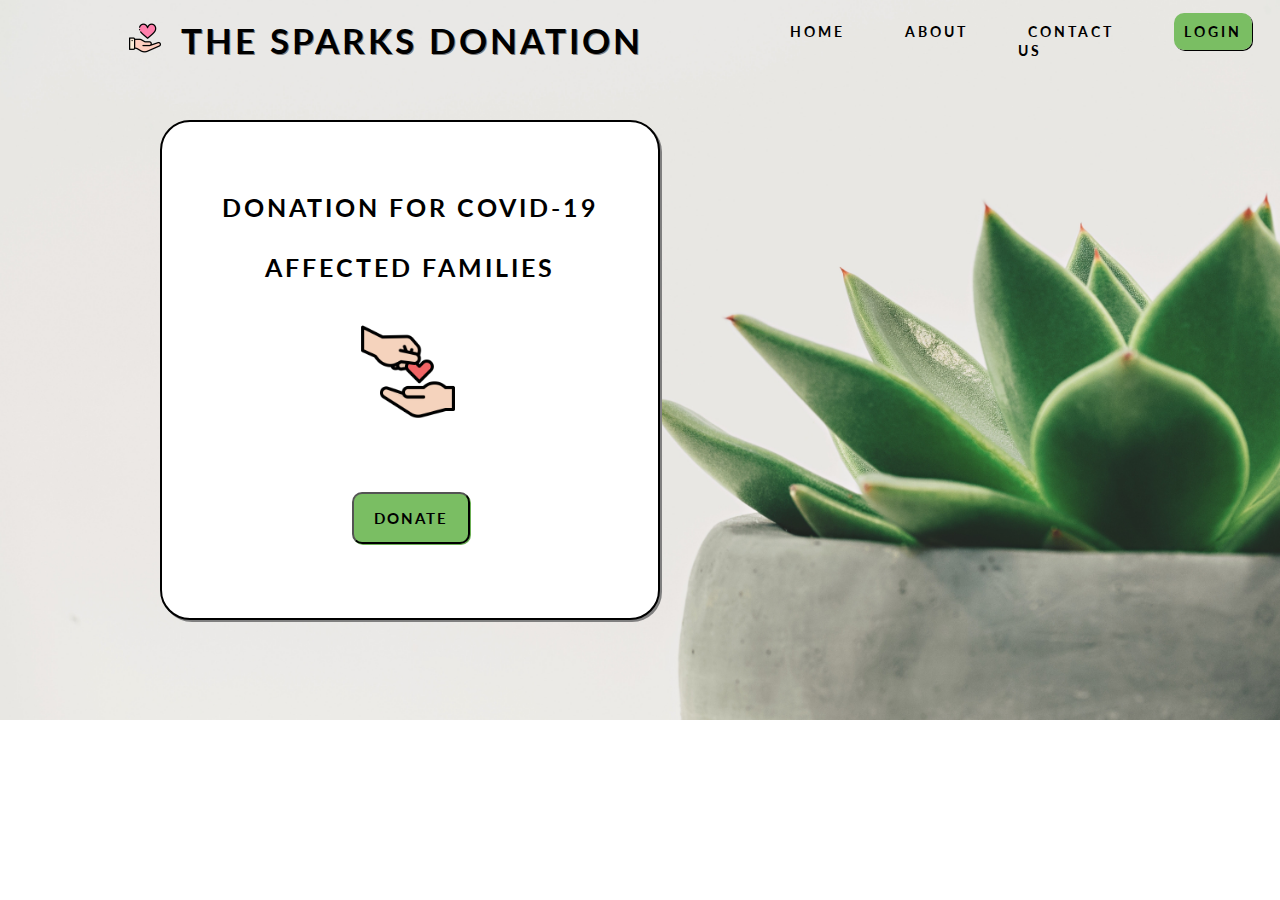
<file: index.html>
<!DOCTYPE html>
<html lang="en">
<head>
    <meta charset="UTF-8">
    <meta http-equiv="X-UA-Compatible" content="IE=edge">
    <meta name="viewport" content="width=device-width, initial-scale=1.0">
    <link rel="preconnect" href="https://fonts.gstatic.com">
    <link href="https://fonts.googleapis.com/css2?family=Lato&display=swap" rel="stylesheet">
    <link rel="stylesheet" href="index.css">
    <link rel="shortcut icon" href="Images/favicon.ico" type="image/x-icon">
    <title>Donation</title>
</head>
<body>
    <nav>
        <div class="logo">
            <h3 class="mainlogo"><a href="index.html"><img src="Images/logo1.png" alt="Logo" class="logo1">The Sparks Donation</a></h3>
        </div>
        <ul class="nav-links">
            <li class="list"><a href="index.html" id="home">Home</a></li>
            <li class="list"><a href="about.html" id="about">About</a></li>
            <li class="list"><a href="contact.html" id="contact">Contact Us</a></li>
            <li class="list"><a href="login.html" id="login">Login</a></li>
        </ul>
    </nav>
    <div class="container">
        <h3>Donation for COVID-19</h3>
        <h3>Affected Families</h3>
        <img src="Images/donation.png" alt="" class="donation-image">
        <a href="donate.html" class="donatebtn"><button class="btn">Donate</button></a>
    </div>
</body>
</html>
</file>
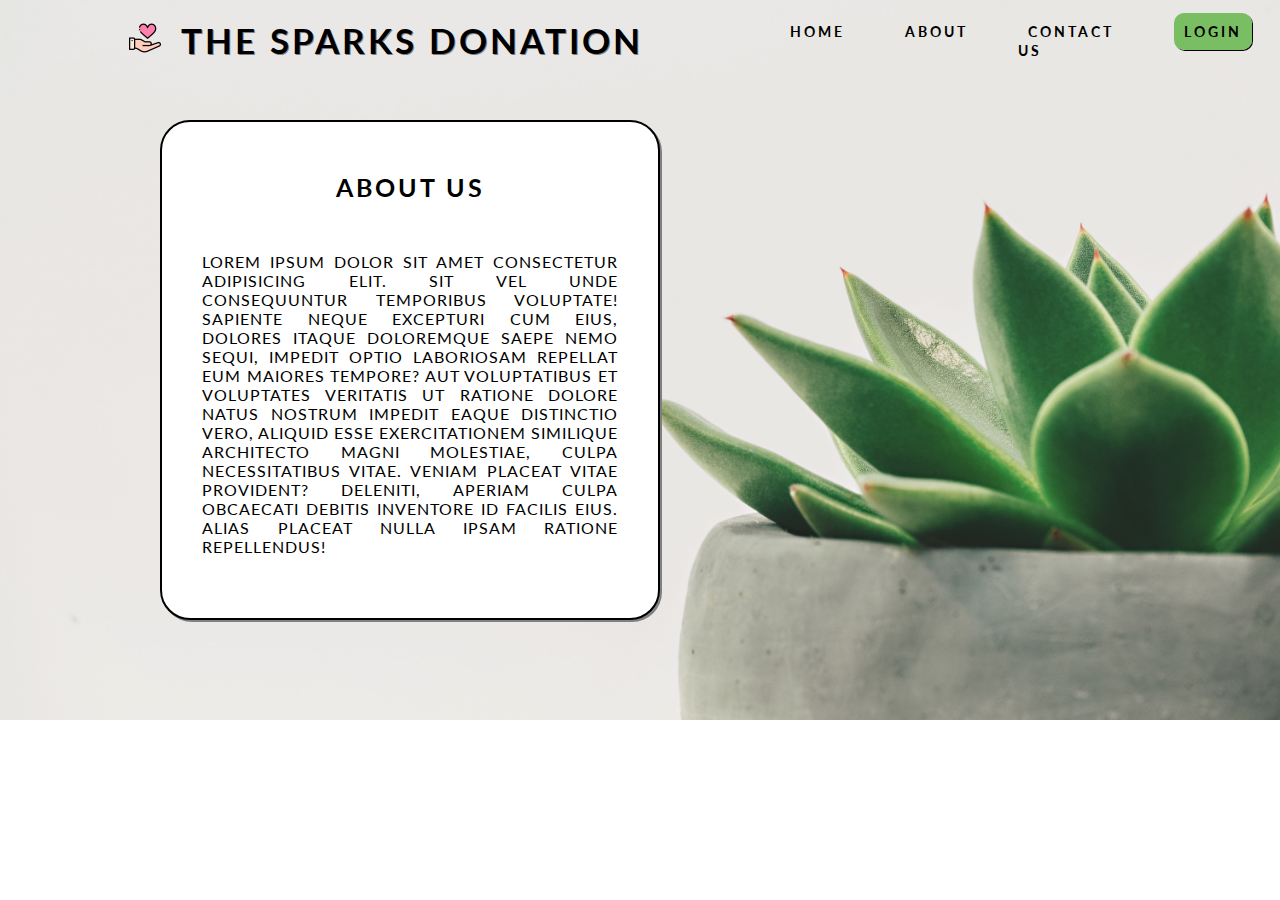
<file: about.html>
<!DOCTYPE html>
<html lang="en">
<head>
    <meta charset="UTF-8">
    <meta http-equiv="X-UA-Compatible" content="IE=edge">
    <meta name="viewport" content="width=device-width, initial-scale=1.0">
    <link rel="preconnect" href="https://fonts.gstatic.com">
    <link href="https://fonts.googleapis.com/css2?family=Lato&display=swap" rel="stylesheet">
    <link rel="stylesheet" href="about.css">
    <link rel="shortcut icon" href="Images/favicon.ico" type="image/x-icon">
    <title>Donation</title>
</head>
<body>
    <nav>
        <div class="logo">
            <h3><a href="index.html"><img src="Images/logo1.png" alt="Logo" class="logo1">The Sparks Donation</a></h3>
        </div>
        <ul class="nav-links">
            <li class="list"><a href="index.html" id="home">Home</a></li>
            <li class="list"><a href="about.html" id="about">About</a></li>
            <li class="list"><a href="contact.html" id="contact">Contact Us</a></li>
            <li class="list"><a href="login.html" id="login">Login</a></li>
        </ul>
    </nav>
    <div class="container">
        <h3>About Us</h3>
        <p>Lorem ipsum dolor sit amet consectetur adipisicing elit. Sit vel unde consequuntur temporibus voluptate! Sapiente neque excepturi cum eius, dolores itaque doloremque saepe nemo sequi, impedit optio laboriosam repellat eum maiores tempore? Aut voluptatibus et voluptates veritatis ut ratione dolore natus nostrum impedit eaque distinctio vero, aliquid esse exercitationem similique architecto magni molestiae, culpa necessitatibus vitae. Veniam placeat vitae provident? Deleniti, aperiam culpa obcaecati debitis inventore id facilis eius. Alias placeat nulla ipsam ratione repellendus!</p>
    </div>
</body>
</html>
</file>
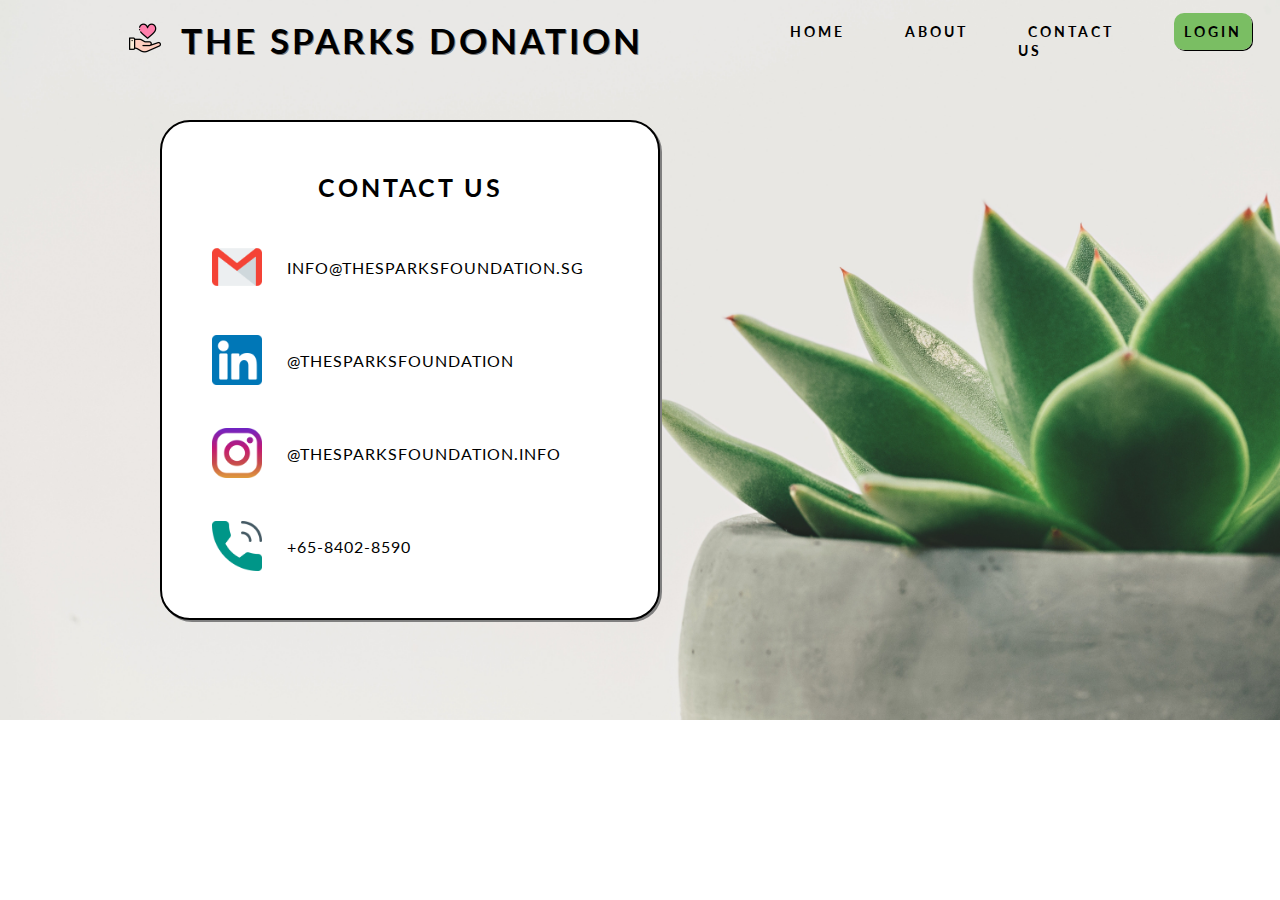
<file: contact.html>
<!DOCTYPE html>
<html lang="en">
<head>
    <meta charset="UTF-8">
    <meta http-equiv="X-UA-Compatible" content="IE=edge">
    <meta name="viewport" content="width=device-width, initial-scale=1.0">
    <link rel="preconnect" href="https://fonts.gstatic.com">
    <link href="https://fonts.googleapis.com/css2?family=Lato&display=swap" rel="stylesheet">
    <link rel="stylesheet" href="contact.css">
    <link rel="shortcut icon" href="Images/favicon.ico" type="image/x-icon">
    <title>Donation</title>
</head>
<body>
    <nav>
        <div class="logo">
            <h3><a href="index.html"><img src="Images/logo1.png" alt="Logo" class="logo1">The Sparks Donation</a></h3>
        </div>
        <ul class="nav-links">
            <li class="list"><a href="index.html" id="home">Home</a></li>
            <li class="list"><a href="about.html" id="about">About</a></li>
            <li class="list"><a href="contact.html" id="contact">Contact Us</a></li>
            <li class="list"><a href="login.html" id="login">Login</a></li>
        </ul>
    </nav>
    <div class="container">
        <h3>Contact Us</h3>
        <ul class="social">
            <li><a href="mailto:info@thesparksfoundation.sg" target="_blank"><img src="Images/socials/gmail.png" alt=""><span>info@thesparksfoundation.sg</span></a></li>
            <li><a href="https://www.linkedin.com/company/the-sparks-foundation/" target="_blank"><img src="Images/socials/linkedin.png" alt=""><span>@thesparksfoundation</span></a></li>
            <li><a href="https://www.instagram.com/thesparksfoundation.info" target="_blank"><img src="Images/socials/instagram.png" alt=""><span>@thesparksfoundation.info</span></a></li>
            <li><a href="tel:+65-8402-8590"><img src="Images/socials/phone.png" alt=""><span>+65-8402-8590</span></a></li>
        </ul>
    </div>
</body>
</html>
</file>
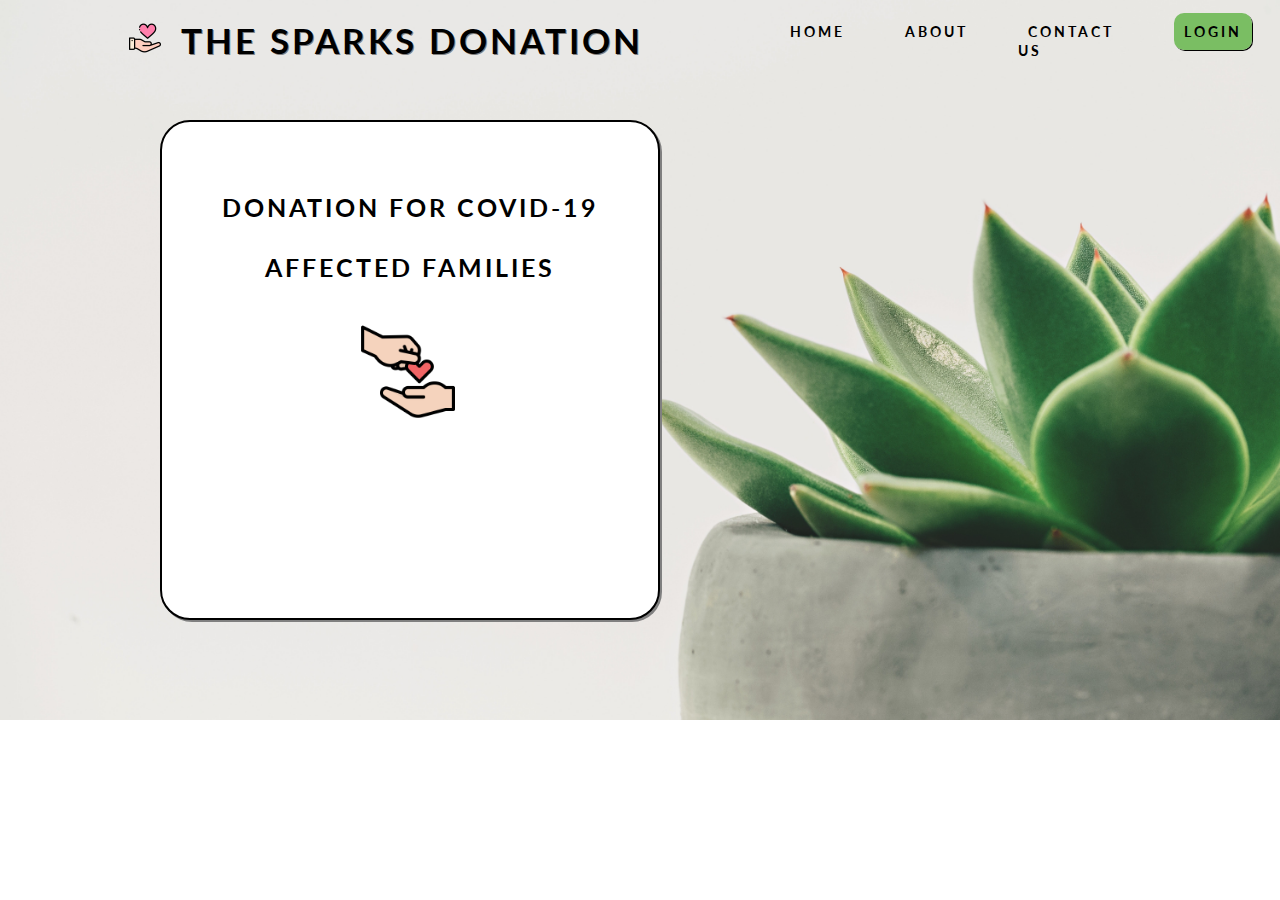
<file: donate.html>
<!DOCTYPE html>
<html lang="en">
<head>
    <meta charset="UTF-8">
    <meta http-equiv="X-UA-Compatible" content="IE=edge">
    <meta name="viewport" content="width=device-width, initial-scale=1.0">
    <link rel="preconnect" href="https://fonts.gstatic.com">
    <link href="https://fonts.googleapis.com/css2?family=Lato&display=swap" rel="stylesheet">
    <link rel="stylesheet" href="donate.css">
    <link rel="shortcut icon" href="Images/favicon.ico" type="image/x-icon">
    <title>Donation</title>
</head>
<body>
    <nav>
        <div class="logo">
            <h3><a href="index.html"><img src="Images/logo1.png" alt="Logo" class="logo1">The Sparks Donation</a></h3>
        </div>
        <ul class="nav-links">
            <li class="list"><a href="index.html" id="home">Home</a></li>
            <li class="list"><a href="about.html" id="about">About</a></li>
            <li class="list"><a href="contact.html" id="contact">Contact Us</a></li>
            <li class="list"><a href="login.html" id="login">Login</a></li>
        </ul>
    </nav>
    <div class="container">
        <h3>Donation for COVID-19</h3>
        <h3>Affected Families</h3>
        <img src="Images/donation.png" alt="" class="donation-image">
        <form class="btn"><script src="https://checkout.razorpay.com/v1/payment-button.js" data-payment_button_id="pl_HKeZPRhG1xZaOy" async> </script> </form>
    </div>
</body>
</html>
</file>
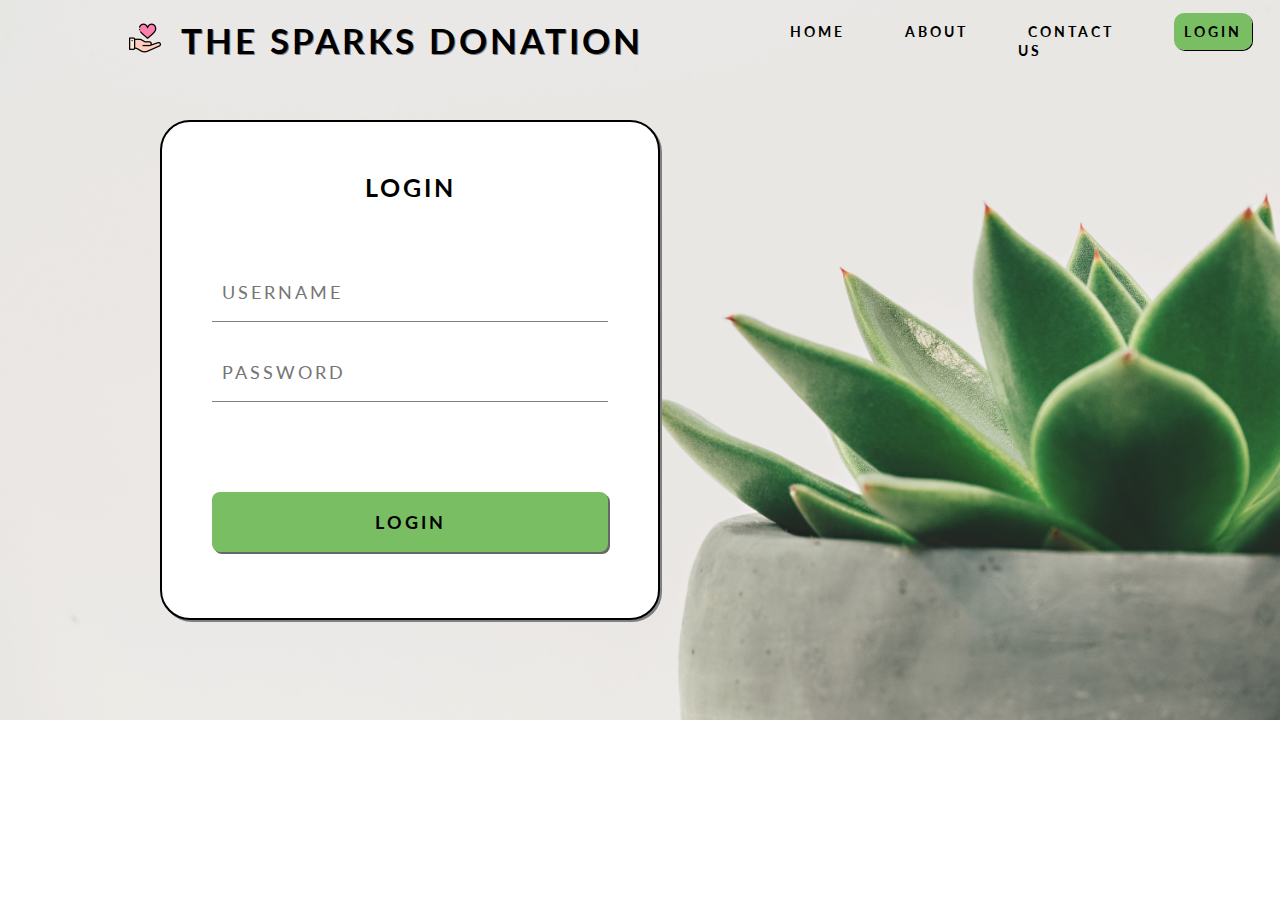
<file: login.html>
<!DOCTYPE html>
<html lang="en">
<head>
    <meta charset="UTF-8">
    <meta http-equiv="X-UA-Compatible" content="IE=edge">
    <meta name="viewport" content="width=device-width, initial-scale=1.0">
    <link rel="preconnect" href="https://fonts.gstatic.com">
    <link href="https://fonts.googleapis.com/css2?family=Lato&display=swap" rel="stylesheet">
    <link rel="stylesheet" href="login.css">
    <link rel="shortcut icon" href="Images/favicon.ico" type="image/x-icon">
    <title>Donation</title>
</head>
<body>
    <nav>
        <div class="logo">
            <h3><a href="index.html"><img src="Images/logo1.png" alt="Logo" class="logo1">The Sparks Donation</a></h3>
        </div>
        <ul class="nav-links">
            <li class="list"><a href="index.html" id="home">Home</a></li>
            <li class="list"><a href="about.html" id="about">About</a></li>
            <li class="list"><a href="contact.html" id="contact">Contact Us</a></li>
            <li class="list"><a href="login.html" id="login">Login</a></li>
        </ul>
    </nav>
    <div class="container">
        <h3>Login</h3>
        <form action="">
            <input type="text" name="username" id="username" placeholder="Username" required>
            <input type="password" name="password" id="password" placeholder="Password" placeholder="Password" required>
            <input type="submit" value="login" id="loginbtn" placeholder="Login">
        </form>
    </div>
</body>
</html>
</file>
<file: index.css>
*{
    margin: 0;
    padding: 0;
    box-sizing: border-box;
}

body{
    font-family: 'Lato', sans-serif;
    text-transform: uppercase;
    background-image: url(Images/background3.jpg);
    background-repeat: no-repeat;
    background-size: cover;
}

nav{
    display: flex;
    justify-content: space-around;
    align-items: center;
    height: 80px;
    width:100%;
    padding: 40px 0;
}

.logo{
    font-size: 30px;
    padding: 20px 100px;
    letter-spacing: 3px;
    float: left;
}

.logo1{
    padding: 0 20px;
    justify-content: center;
    align-items: center;
}

.logo h3 a{
    text-decoration: none;
    color: black;
    text-shadow: 1px 1px grey;
}

.nav-links{
    display: flex;
    justify-content: space-around;
    width: 40%;
}

.nav-links li{
    list-style: none;
}

.nav-links a{
    text-decoration: none;
    letter-spacing: 3px;
    font-weight: bold;
    font-size: 14px;
    color: black;
}

.list{
    padding: 20px;
}


#home{
    border-radius: 10px;
    padding: 10px;
}

#about{
    border-radius: 10px;
    padding: 10px;
}

#contact{
    border-radius: 10px;
    padding: 10px;
}

#login{
    background-color: #7abe63;
    border-radius: 10px;
    padding: 10px;
    box-shadow: 1px 1px black;
}

#home:hover{
    background-color: #cfcbc7;
}

#about:hover{
    background-color: #cfcbc7;
}

#contact:hover{
    background-color: #cfcbc7;
}

#login:hover{
    background-color: #82c86b;
}


.container{
    border: 2px solid;
    background-color: white;
    position: absolute;
    height: 500px;
    width: 500px;
    border-radius: 30px;
    padding: 40px 30px;
    left: 160px;
    top: 120px;
    box-shadow: 2px 2px grey;
}

.container h3{
    text-align: center;
    padding-top: 30px;
    font-size: 25px;
    letter-spacing: 3px;
}

.donation-image{
    width: 100px;
    position: absolute;
    top: 200px;
    left: 39.5%;
}

.btn{
    background-color: #7abe63;
    padding: 15px 20px;
    border-radius: 10px;
    font-family: 'Lato', sans-serif;
    text-transform: uppercase;
    letter-spacing: 2px;
    font-size: 15px;
    font-weight: bold;
    cursor: pointer;
    margin-top: 210px;
    margin-left: 160px;
    box-shadow: 1px 1px #6caf55;
}

.btn:hover{
    background-color: #82c86b;
}
</file>
<file: about.css>
*{
    margin: 0;
    padding: 0;
    box-sizing: border-box;
}

body{
    font-family: 'Lato', sans-serif;
    text-transform: uppercase;
    background-image: url(Images/background3.jpg);
    background-repeat: no-repeat;
    background-size: cover;
}

nav{
    display: flex;
    justify-content: space-around;
    align-items: center;
    height: 80px;
    width:100%;
    padding: 40px 0;
    /*background-color: yellow;*/
}

.logo{
    font-size: 30px;
    padding: 20px 100px;
    letter-spacing: 3px;
    float: left;
}

.logo1{
    padding: 0 20px;
    justify-content: center;
    align-items: center;
}

.logo h3 a{
    text-decoration: none;
    color: black;
    text-shadow: 1px 1px grey;
}

.nav-links{
    display: flex;
    justify-content: space-around;
    width: 40%;
}

.nav-links li{
    list-style: none;
}

.nav-links a{
    text-decoration: none;
    letter-spacing: 3px;
    font-weight: bold;
    font-size: 14px;
    color: black;
}

.list{
    padding: 20px;
}

#home{
    /*background-color: rgb(159, 231, 34);*/
    border-radius: 10px;
    padding: 10px;
}

#about{
    /*background-color: rgb(159, 231, 34);*/
    border-radius: 10px;
    padding: 10px;
}

#contact{
    /*background-color: rgb(159, 231, 34);*/
    border-radius: 10px;
    padding: 10px;
}

#login{
    background-color: #7abe63;
    border-radius: 10px;
    padding: 10px;
    box-shadow: 1px 1px black;
}

#home:hover{
    background-color: #cfcbc7;
}

#about:hover{
    background-color: #cfcbc7;
}

#contact:hover{
    background-color: #cfcbc7;
}

#login:hover{
    background-color: #82c86b;
}


.container{
    border: 2px solid;
    background-color: white;
    position: absolute;
    height: 500px;
    width: 500px;
    border-radius: 30px;
    padding: 40px 30px;
    left: 160px;
    top: 120px;
    box-shadow: 2px 2px grey;
}

.container h3{
    text-align: center;
    padding-top: 10px;
    padding-bottom: 10px;
    font-size: 25px;
    letter-spacing: 3px;
}

p{
    text-align: justify;
    padding: 10px;
    letter-spacing: 1px;
    margin-top: 30px;
}
</file>
<file: contact.css>
*{
    margin: 0;
    padding: 0;
    box-sizing: border-box;
}

body{
    font-family: 'Lato', sans-serif;
    text-transform: uppercase;
    background-image: url(Images/background3.jpg);
    background-repeat: no-repeat;
    background-size: cover;
}

nav{
    display: flex;
    justify-content: space-around;
    align-items: center;
    height: 80px;
    width:100%;
    padding: 40px 0;
    /*background-color: yellow;*/
}

.logo{
    font-size: 30px;
    padding: 20px 100px;
    letter-spacing: 3px;
    float: left;
}

.logo1{
    padding: 0 20px;
    justify-content: center;
    align-items: center;
}

.logo h3 a{
    text-decoration: none;
    color: black;
    text-shadow: 1px 1px grey;
}

.nav-links{
    display: flex;
    justify-content: space-around;
    width: 40%;
}

.nav-links li{
    list-style: none;
}

.nav-links a{
    text-decoration: none;
    letter-spacing: 3px;
    font-weight: bold;
    font-size: 14px;
    color: black;
}

.list{
    padding: 20px;
}

#home{
    /*background-color: rgb(159, 231, 34);*/
    border-radius: 10px;
    padding: 10px;
}

#about{
    /*background-color: rgb(159, 231, 34);*/
    border-radius: 10px;
    padding: 10px;
}

#contact{
    /*background-color: rgb(159, 231, 34);*/
    border-radius: 10px;
    padding: 10px;
}

#login{
    background-color: #7abe63;
    border-radius: 10px;
    padding: 10px;
    box-shadow: 1px 1px black;
}

#home:hover{
    background-color: #cfcbc7;
}

#about:hover{
    background-color: #cfcbc7;
}

#contact:hover{
    background-color: #cfcbc7;
}

#login:hover{
    background-color: #82c86b;
}


.container{
    border: 2px solid;
    background-color: white;
    position: absolute;
    height: 500px;
    width: 500px;
    border-radius: 30px;
    padding: 40px 30px;
    left: 160px;
    top: 120px;
    box-shadow: 2px 2px grey;
}

.container h3{
    text-align: center;
    padding-top: 10px;
    padding-bottom: 20px;
    font-size: 25px;
    letter-spacing: 3px;
}

.social img{
    width: 50px;
}

.social li{
    list-style: none;
    padding: 20px;
}

span{
    position: relative;
    bottom: 18px;
    margin-left: 25px;
    letter-spacing: 1px;
}

.social a{
    text-decoration: none;
    color: black;
}
</file>
<file: donate.css>
*{
    margin: 0;
    padding: 0;
    box-sizing: border-box;
}

body{
    font-family: 'Lato', sans-serif;
    text-transform: uppercase;
    background-image: url(Images/background3.jpg);
    background-repeat: no-repeat;
    background-size: cover;
}

nav{
    display: flex;
    justify-content: space-around;
    align-items: center;
    height: 80px;
    width:100%;
    padding: 40px 0;
    /*background-color: yellow;*/
}

.logo{
    font-size: 30px;
    padding: 20px 100px;
    letter-spacing: 3px;
    float: left;
}

.logo1{
    padding: 0 20px;
    justify-content: center;
    align-items: center;
}

.logo h3 a{
    text-decoration: none;
    color: black;
    text-shadow: 1px 1px grey;
}

.nav-links{
    display: flex;
    justify-content: space-around;
    width: 40%;
}

.nav-links li{
    list-style: none;
}

.nav-links a{
    text-decoration: none;
    letter-spacing: 3px;
    font-weight: bold;
    font-size: 14px;
    color: black;
}

.list{
    padding: 20px;
}

#home{
    /*background-color: rgb(159, 231, 34);*/
    border-radius: 10px;
    padding: 10px;
}

#about{
    /*background-color: rgb(159, 231, 34);*/
    border-radius: 10px;
    padding: 10px;
}

#contact{
    /*background-color: rgb(159, 231, 34);*/
    border-radius: 10px;
    padding: 10px;
}

#login{
    background-color: #7abe63;
    border-radius: 10px;
    padding: 10px;
    box-shadow: 1px 1px black;
}

#home:hover{
    background-color: #cfcbc7;
}

#about:hover{
    background-color: #cfcbc7;
}

#contact:hover{
    background-color: #cfcbc7;
}

#login:hover{
    background-color: #82c86b;
}


.container{
    border: 2px solid;
    background-color: white;
    position: absolute;
    height: 500px;
    width: 500px;
    border-radius: 30px;
    padding: 40px 30px;
    left: 160px;
    top: 120px;
    box-shadow: 2px 2px grey;
}

.container h3{
    text-align: center;
    padding-top: 30px;
    font-size: 25px;
    letter-spacing: 3px;
}

.donation-image{
    width: 100px;
    position: absolute;
    top: 200px;
    left: 39.5%;
}

.btn{
    padding: 15px 20px;
    letter-spacing: 2px;
    cursor: pointer;
    margin-top: 200px;
    margin-left: 98px;
}
</file>
<file: login.css>
*{
    margin: 0;
    padding: 0;
    box-sizing: border-box;
}

body{
    font-family: 'Lato', sans-serif;
    text-transform: uppercase;
    background-image: url(Images/background3.jpg);
    background-repeat: no-repeat;
    background-size: cover;
}

nav{
    display: flex;
    justify-content: space-around;
    align-items: center;
    height: 80px;
    width:100%;
    padding: 40px 0;
    /*background-color: yellow;*/
}

.logo{
    font-size: 30px;
    padding: 20px 100px;
    letter-spacing: 3px;
    float: left;
}

.logo1{
    padding: 0 20px;
    justify-content: center;
    align-items: center;
}

.logo h3 a{
    text-decoration: none;
    color: black;
    text-shadow: 1px 1px grey;
}

.nav-links{
    display: flex;
    justify-content: space-around;
    width: 40%;
}

.nav-links li{
    list-style: none;
}

.nav-links a{
    text-decoration: none;
    letter-spacing: 3px;
    font-weight: bold;
    font-size: 14px;
    color: black;
}

.list{
    padding: 20px;
}

#home{
    border-radius: 10px;
    padding: 10px;
}

#about{
    border-radius: 10px;
    padding: 10px;
}

#contact{
    border-radius: 10px;
    padding: 10px;
}

#login{
    background-color: #7abe63;
    border-radius: 10px;
    padding: 10px;
    box-shadow: 1px 1px black;
}

#home:hover{
    background-color: #cfcbc7;
}

#about:hover{
    background-color: #cfcbc7;
}

#contact:hover{
    background-color: #cfcbc7;
}

#login:hover{
    background-color: #82c86b;
}


.container{
    border: 2px solid;
    background-color: white;
    position: absolute;
    height: 500px;
    width: 500px;
    border-radius: 30px;
    padding: 40px 30px;
    left: 160px;
    top: 120px;
    box-shadow: 2px 2px grey;
}

.container h3{
    text-align: center;
    padding-top: 10px;
    padding-bottom: 10px;
    font-size: 25px;
    letter-spacing: 3px;
}

form{
    margin-top: 30px;
    padding: 10px 20px;
}

input{
    width: 100%;
    padding: 10px;
    margin: 10px 0;
    font-family: 'Lato', sans-serif;
    font-size: 18px;
    text-transform: uppercase;
    letter-spacing: 3px;
    border: none;
    border-bottom: 1px solid grey;
    height: 60px;
    outline: none;
}

#loginbtn{
    margin-top: 80px;
    background-color: #7abe63;
    border: none;
    border-radius: 8px;
    box-shadow: 2px 2px #676767;
    font-weight: bold;
}

#loginbtn:hover{
    background-color: #82c86b;
    cursor: pointer;
}
</file>
